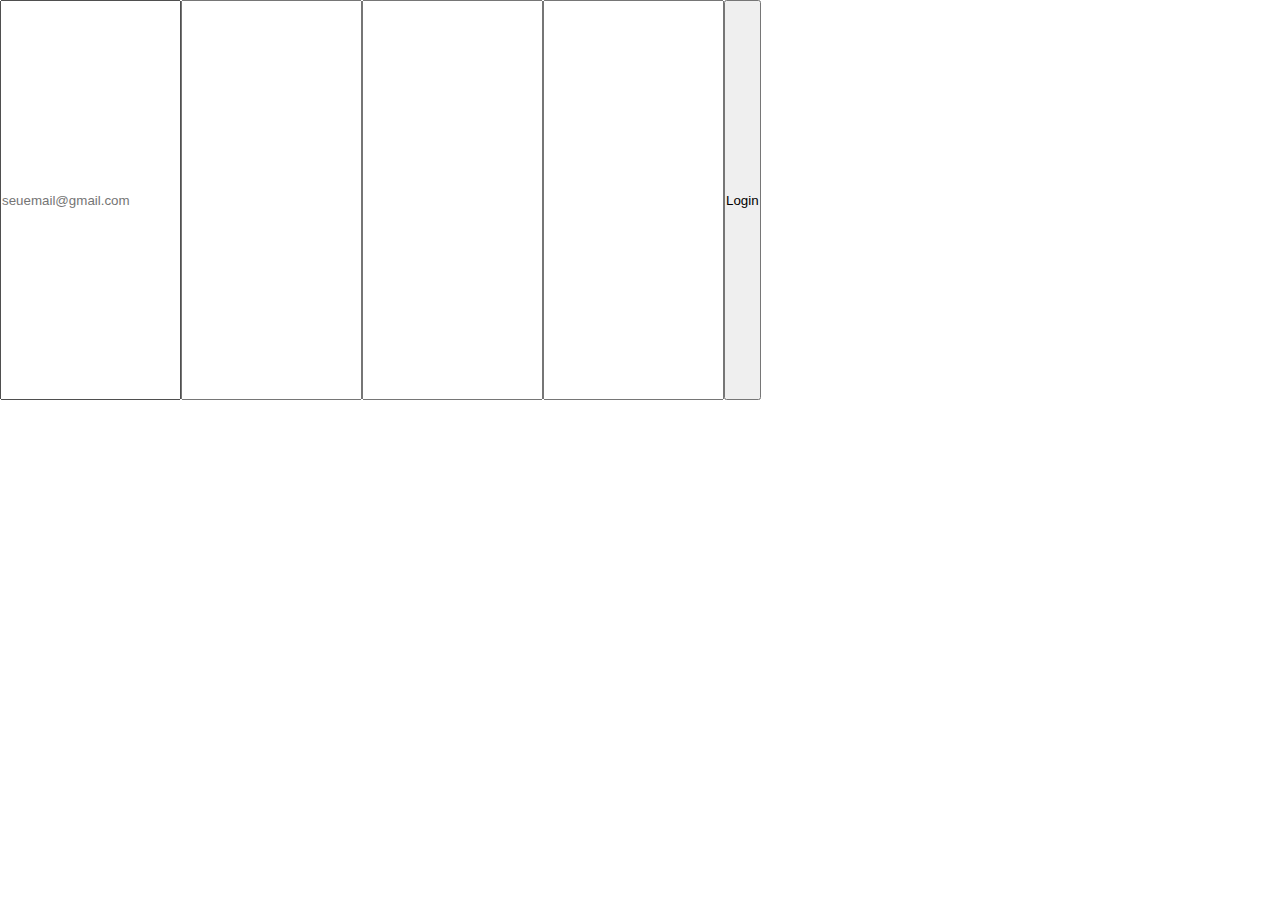
<file: login.html>
<!DOCTYPE html>
<html lang="pt-br">
<head>
    <meta charset="UTF-8">
    <meta http-equiv="X-UA-Compatible" content="IE=edge">
    <meta name="viewport" content="width=device-width, initial-scale=1.0">
    <title>login - AstryTech</title>
    <link rel="stylesheet" href="login.css">
</head>
<body>
    <!-- LOGIN / REGISTER screen -->
    <div id="fromLR">
        <input type="text" id="inName" class="fromRegister" placeholder="seuemail@gmail.com">
        <input type="email" id="inEmail" placeholder="">
        <input type="password" id="inPass">
        <input type="password" id="inConfPass" class="fromRegister">
        <button class="formButton">Login</button>
    </div>
</body>
<!--<script src="./js/firebase.js"></script>-->
</html>
</file>
<file: login.css>
@import url('./css/default.css');

#fromLR{
    width: auto;
    min-height: 25em;
    display: flex;
}
</file>
